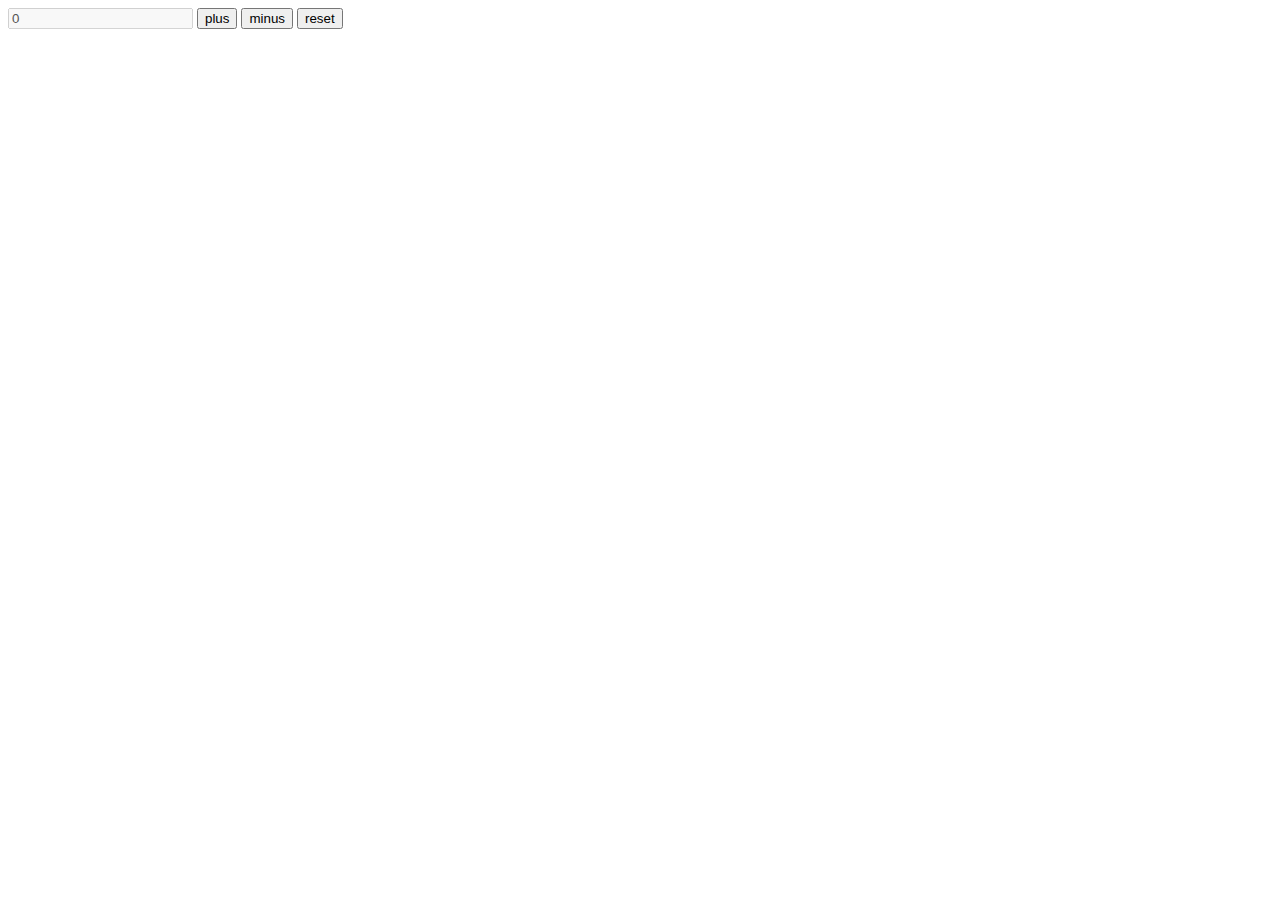
<file: DZ4_Erlan_33-03/index.html>
<!DOCTYPE html>
<html lang="en">
<head>
    <meta charset="UTF-8">
    <meta name="viewport" content="width=device-width, initial-scale=1.0">
    <title>Document</title>
</head>
<body>
    <input  class="zero" value="0" disabled>
    <button class="plus">plus</button>
    <button class="minus">minus</button>
    <button class="reset">reset</button>
    <script src="js/app.js"></script>
</body>
</html>
</file>
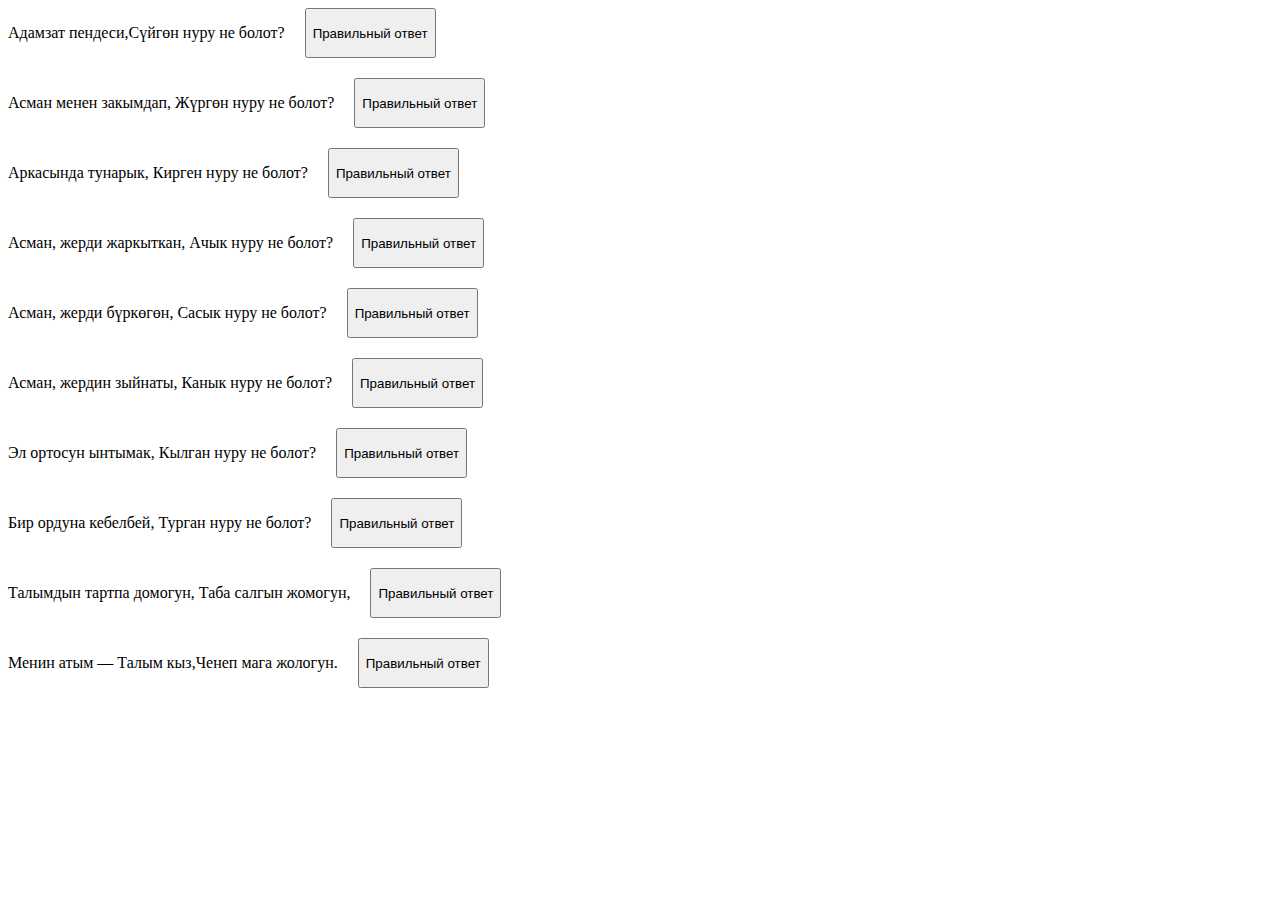
<file: DZ7_Erlan_33-03/index.html>
<!DOCTYPE html>
<html lang="en">

<head>
    <meta charset="UTF-8">
    <meta name="viewport" content="width=device-width, initial-scale=1.0">
    <link rel="stylesheet" href="css/style.css">
    <title>Document</title>
</head>

<body>
    <div class="wrapper">
        <div class="question">
            <p>Адамзат пендеси,Сүйгөн нуру не болот?</p>
            <p class="answer">Адамзат пендеси, Сүйгөн нуру таң болот,</p>
            <button class="btn">Правильный ответ</button>
        </div>
        <div class="question">
            <p>Асман менен закымдап, Жүргөн нуру не болот?</p>
            <p class="answer">Асман менен закымдап,Жүргөн нуру ай болот,</p>
            <button class="btn">Правильный ответ</button>
        </div>
        <div class="question">
            <p>Аркасында тунарык, Кирген нуру не болот?</p>
            <p class="answer">Аркасында тунарык, Кирген нуру түн болот,</p>
            <button class="btn">Правильный ответ</button>
        </div>
        <div class="question">
            <p>Асман, жерди жаркыткан, Ачык нуру не болот?</p>
            <p class="answer">Асман, жерди жаркыткан, Ачык нуру күн болот.</p>
            <button class="btn">Правильный ответ</button>
        </div>
        <div class="question">
            <p>Асман, жерди бүркөгөн, Сасык нуру не болот?</p>
            <p class="answer">Жер-асманды бүркөгөн, Сасык нуру туман дейт.</p>
            <button class="btn">Правильный ответ</button>
        </div>
        <div class="question">
            <p>Асман, жердин зыйнаты, Канык нуру не болот?</p>
            <p class="answer">Жер-асманды жаркыткан, Анык нуру жылдыз дейт.</p>
            <button class="btn">Правильный ответ</button>
        </div>
        <div class="question">
            <p>Эл ортосун ынтымак, Кылган нуру не болот?</p>
            <p class="answer">Эл ортосун ынтымак, Кылган нуру жакшы сөз.</p>
            <button class="btn">Правильный ответ</button>
        </div>
        <div class="question">
            <p>Бир ордуна кебелбей, Турган нуру не болот?</p>
            <p class="answer">Бир ордуна кебелбей,Турган нуру убада,</p>
            <button class="btn">Правильный ответ</button>
        </div>
        <div class="question">
            <p>Талымдын тартпа домогун, Таба салгын жомогун,</p>
            <p class="answer">Таптымбы, Талым, сөзүңдү? Келтирдимби, кезиңди?</p>
            <button class="btn">Правильный ответ</button>
        </div>
        <div class="question">
            <p>Менин атым — Талым кыз,Ченеп мага жологун.</p>
            <p class="answer">Аптыкпагын, Талым кыз, Ачмак болдум көзүңдү!..</p>
            <button class="btn">Правильный ответ</button>
        </div>

    </div>
    <script src="js/app.js"></script>
</body>

</html>
</file>
<file: DZ7_Erlan_33-03/css/style.css>
.wrapper{
    display: flex;
    flex-direction: column;
    gap: 20px;
}
.question{
    display: flex;
    gap: 20px;
}
.answer{
    display: none;
}
.visible{
    display: block;
}
</file>
